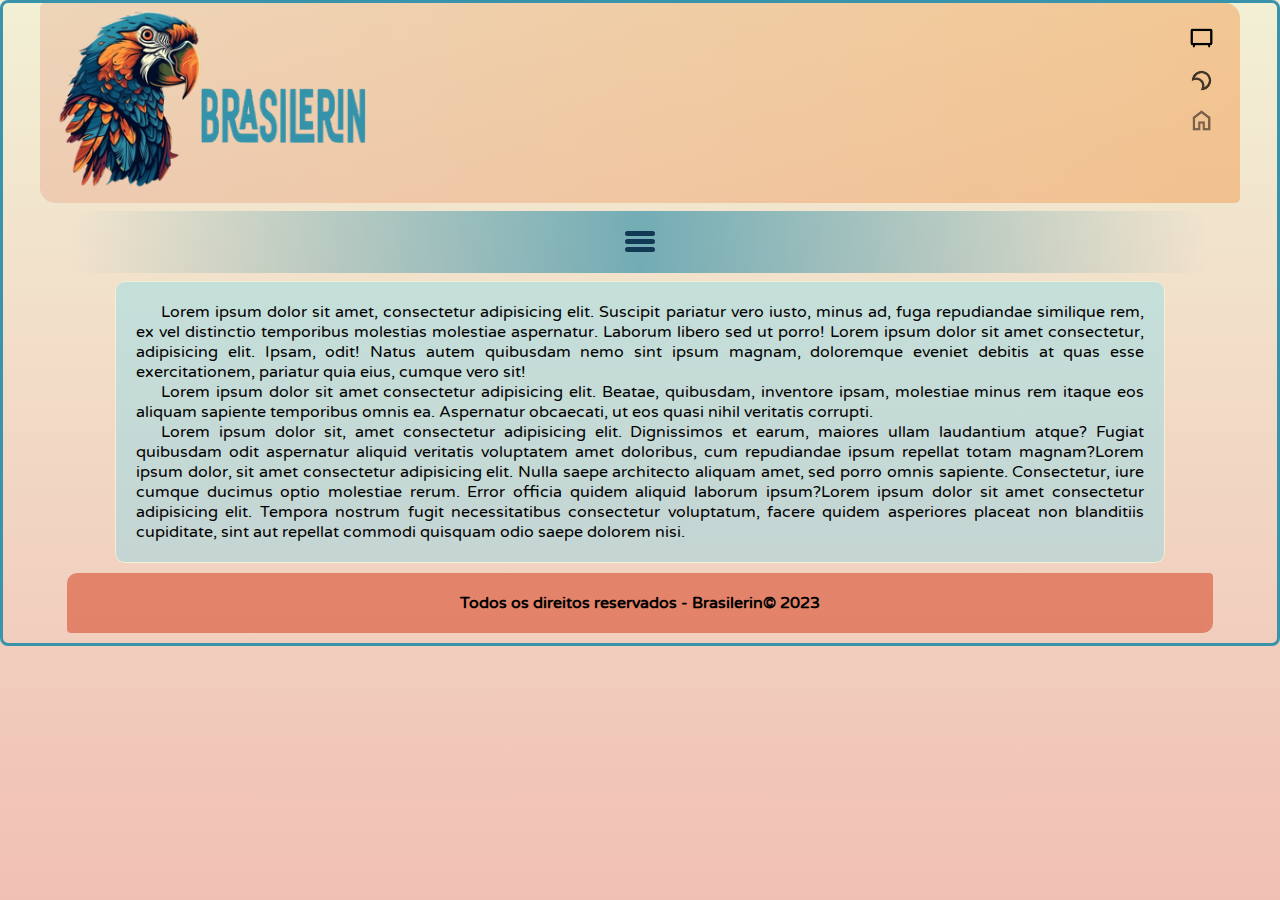
<file: index.html>
<!DOCTYPE html>
<html lang="pt-BR">
  <head>
    <meta charset="UTF-8" />
    <meta name="viewport" content="width=device-width, initial-scale=1.0" />
    <link rel="stylesheet" href="./css/style.css" />
    <link rel="stylesheet" href="./css/media-query.css" />
    <link rel="stylesheet" href="./css/hamburguer.css" />
    <link rel="stylesheet" href="./css/dark_mode.css" />
    <title>Cosmos Tech - by Douglas Lopes</title>
  </head>
  <body>
    <header>
      <div id="cabecalho">
        <a href="http://www.brasilerin.com.br"
          ><img
            src="./imagens/arara_logo200x200-300.png"
            alt="Logotipo Arara"
            id="logo"
        /></a>
        <img
          src="./imagens/lettering350x125.png"
          alt="Brasilerin"
          id="letter"
        />

        <div id="tela"></div>

        <div id="img" onclick="tamanho_tela()">
          <img src="./imagens/icons/mobile.png" alt="Telefone" id="phone" />
          <img src="./imagens/icons/tablet.png" alt="Tablet" id="tablet" />
          <img src="./imagens/icons/desktop.png" alt="Desktop" id="desktop" />
          <img src="./imagens/icons/tv.png" alt="TV" id="tv" />
          <img src="./imagens/icons/print.png" alt="Impressora" id="print" />
        </div>
        <!-- id img -->

        <div id="div_dark" onclick="toggleDarkMode()">
          <img
            src="./imagens/icons/dark_mb.png"
            alt="Modo Escuro"
            id="dark_m"
          />
        </div>
        <!-- id div_dark-->

        <div id="icone">
          <img src="./imagens/icons/home.png" alt="Home" />
        </div>
        <!--id icone-->
      </div>
      <!-- id cabecalho -->

      <nav id="menu-sup">
        <div class="container">
          <input type="checkbox" name="checkbox-menu" id="checkbox-menu" />

          <label for="checkbox-menu" onclick="clickMenu()">
            <span></span>
            <span></span>
            <span></span>
          </label>
        </div>
        <!-- id menu sup-->
        <div id="hide_menu">
          <a href="artigos.html"><button type="button" class="btn_menu">Artigos</button></a> |
          <button type="button" class="btn_menu">Loja</button> |
          <a href="contato.html"
            ><button type="button" class="btn_menu">Contato</button></a
          >
        </div>
        <!-- id hide_menu-->
      </nav>
    </header>
    <main>
      <section id="corpo">
        <div>
          <p>
            Lorem ipsum dolor sit amet, consectetur adipisicing elit. Suscipit
            pariatur vero iusto, minus ad, fuga repudiandae similique rem, ex
            vel distinctio temporibus molestias molestiae aspernatur. Laborum
            libero sed ut porro! Lorem ipsum dolor sit amet consectetur,
            adipisicing elit. Ipsam, odit! Natus autem quibusdam nemo sint ipsum
            magnam, doloremque eveniet debitis at quas esse exercitationem,
            pariatur quia eius, cumque vero sit!
          </p>
          <p>
            Lorem ipsum dolor sit amet consectetur adipisicing elit. Beatae,
            quibusdam, inventore ipsam, molestiae minus rem itaque eos aliquam
            sapiente temporibus omnis ea. Aspernatur obcaecati, ut eos quasi
            nihil veritatis corrupti.
          </p>
          <p>
            Lorem ipsum dolor sit, amet consectetur adipisicing elit.
            Dignissimos et earum, maiores ullam laudantium atque? Fugiat
            quibusdam odit aspernatur aliquid veritatis voluptatem amet
            doloribus, cum repudiandae ipsum repellat totam magnam?Lorem ipsum
            dolor, sit amet consectetur adipisicing elit. Nulla saepe architecto
            aliquam amet, sed porro omnis sapiente. Consectetur, iure cumque
            ducimus optio molestiae rerum. Error officia quidem aliquid laborum
            ipsum?Lorem ipsum dolor sit amet consectetur adipisicing elit.
            Tempora nostrum fugit necessitatibus consectetur voluptatum, facere
            quidem asperiores placeat non blanditiis cupiditate, sint aut
            repellat commodi quisquam odio saepe dolorem nisi.
          </p>
        </div>
      </section>
      <!-- id corpo-->
    </main>
    <footer>
      <h4>Todos os direitos reservados - <span>Brasilerin</span>© 2023</h4>
    </footer>
    <script></script>
    <script src="darkmode.js"></script>
    <script src="tamanho_tela.js"></script>
  </body>
</html>
</file>
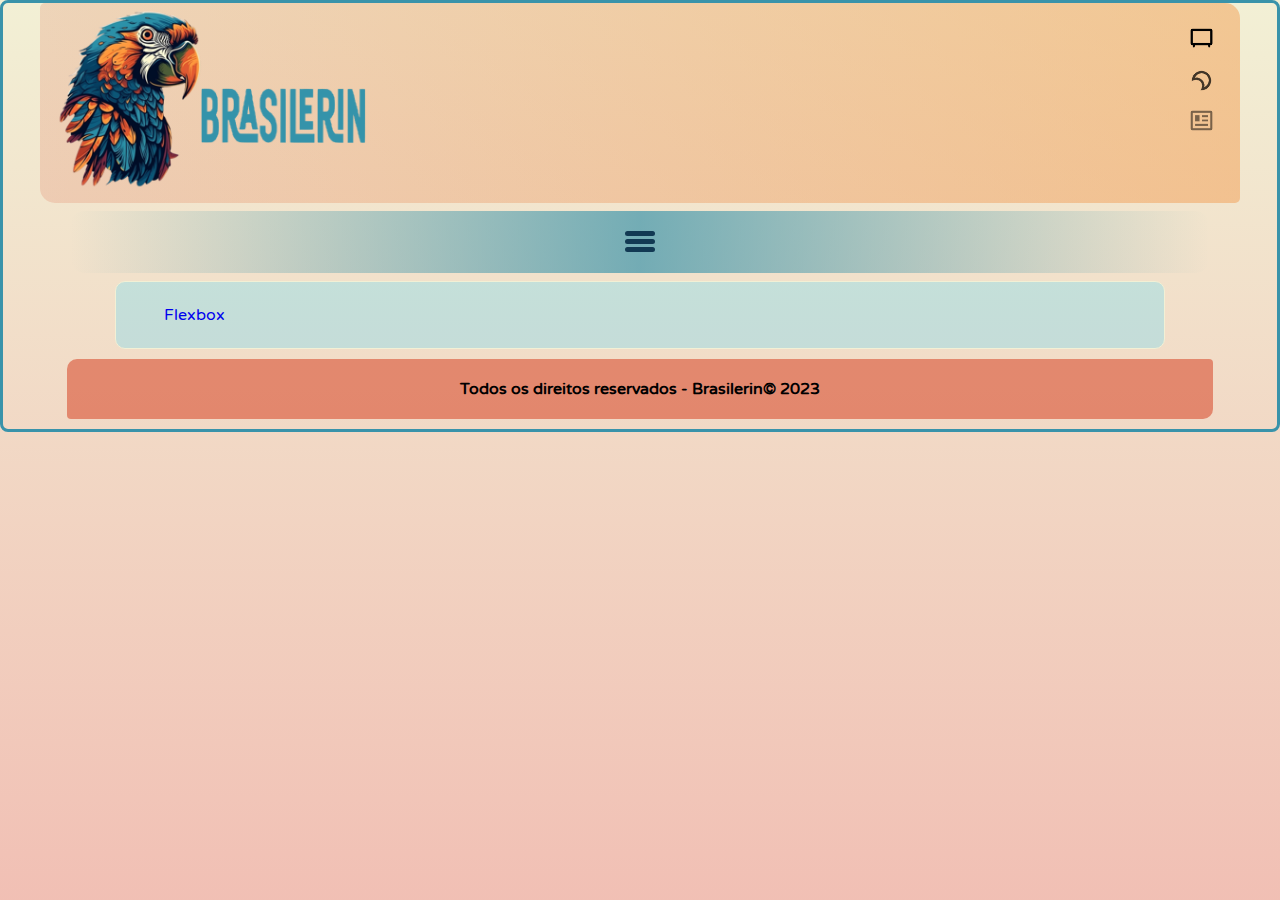
<file: artigos.html>
<!DOCTYPE html>
<html lang="pt-BR">
  <head>
    <meta charset="UTF-8" />
    <meta name="viewport" content="width=device-width, initial-scale=1.0" />
    <link rel="stylesheet" href="./css/style.css" />
    <link rel="stylesheet" href="./css/media-query.css" />
    <link rel="stylesheet" href="./css/hamburguer.css" />
    <link rel="stylesheet" href="./css/dark_mode.css" />
    <title>Brasilerin</title>
  </head>
  <body>
    <header>
      <div id="cabecalho">
        <a href="http://www.brasilerin.com.br"
          ><img
            src="./imagens/arara_logo200x200-300.png"
            alt="Logotipo Arara"
            id="logo"
        /></a>
        <img
          src="./imagens/lettering350x125.png"
          alt="Brasilerin"
          id="letter"
        />

        <div id="tela"></div>

        <div id="img" onclick="tamanho_tela()">
          <img src="./imagens/icons/mobile.png" alt="Telefone" id="phone" />
          <img src="./imagens/icons/tablet.png" alt="Tablet" id="tablet" />
          <img src="./imagens/icons/desktop.png" alt="Desktop" id="desktop" />
          <img src="./imagens/icons/tv.png" alt="TV" id="tv" />
          <img src="./imagens/icons/print.png" alt="Impressora" id="print" />
        </div>
        <!-- id img -->

        <div id="div_dark" onclick="toggleDarkMode()">
          <img
            src="./imagens/icons/dark_mb.png"
            alt="Modo Escuro"
            id="dark_m"
          />
        </div>
        <!-- id div_dark-->

        <div id="icone">
          <img src="./imagens/icons/article.png" alt="Home" />
        </div>
        <!--id icone-->
      </div>
      <!-- id cabecalho -->

      <nav id="menu-sup">
        <div class="container">
          <input type="checkbox" name="checkbox-menu" id="checkbox-menu" />

          <label for="checkbox-menu" onclick="clickMenu()">
            <span></span>
            <span></span>
            <span></span>
          </label>
        </div>
        <!-- id menu sup-->
        <div id="hide_menu">
          <a href="index.html"
            ><button type="button" class="btn_menu">Home</button></a
          >
          | <button type="button" class="btn_menu">Loja</button> |
          <a href="contato.html"
            ><button type="button" class="btn_menu">Contato</button></a
          >
        </div>
        <!-- id hide_menu-->
      </nav>
    </header>
    <main>
      <section id="artigos">
        <div id="container1">
          <p>
            <a href="./artigos/exercicios_css/flexbox.html">Flexbox</a>
          </p>
        </div>
      </section>
      <!-- id corpo-->
    </main>
    <footer>
      <h4>Todos os direitos reservados - <span>Brasilerin</span>© 2023</h4>
    </footer>
    <script></script>
    <script src="darkmode.js"></script>
    <script src="tamanho_tela.js"></script>
  </body>
</html>
</file>
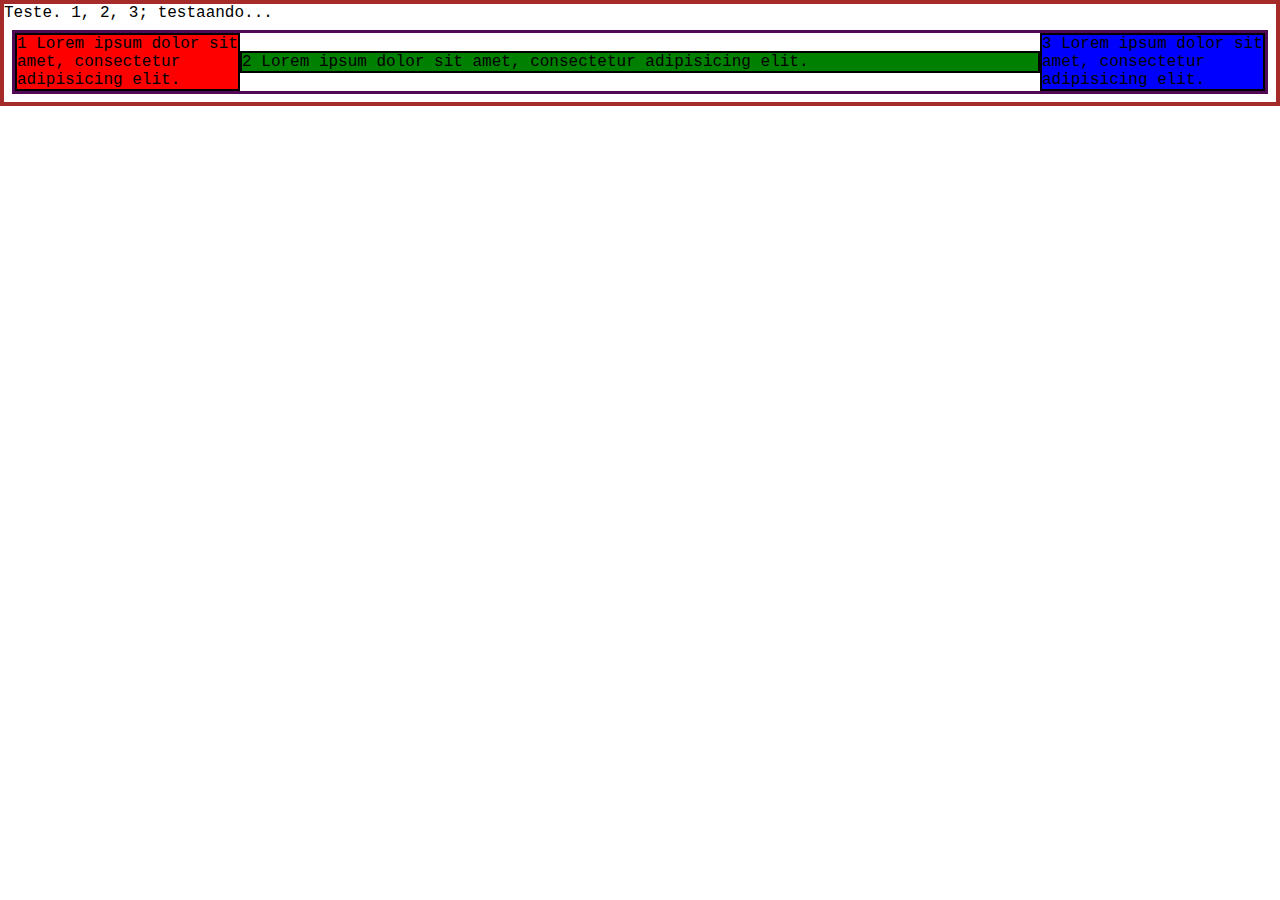
<file: brincadeiras.html>
<!DOCTYPE html>
<html lang="pt-BR">
  <head>
    <meta charset="UTF-8" />
    <meta name="viewport" content="width=device-width, initial-scale=1.0" />
    <link rel="stylesheet" href="cascatas.css" />
    <title>Brincadeiras</title>
  </head>
  <body>
    Teste. 1, 2, 3; testaando...
    <div class="container">
      <div class="div1">
        1 Lorem ipsum dolor sit amet, consectetur adipisicing elit. 
      </div>
      <div class="div2">
        2 Lorem ipsum dolor sit amet, consectetur adipisicing elit. 
      </div>
      <div class="div3">
        3 Lorem ipsum dolor sit amet, consectetur adipisicing elit. 
      </div>
    </div>
  </body>
</html>
</file>
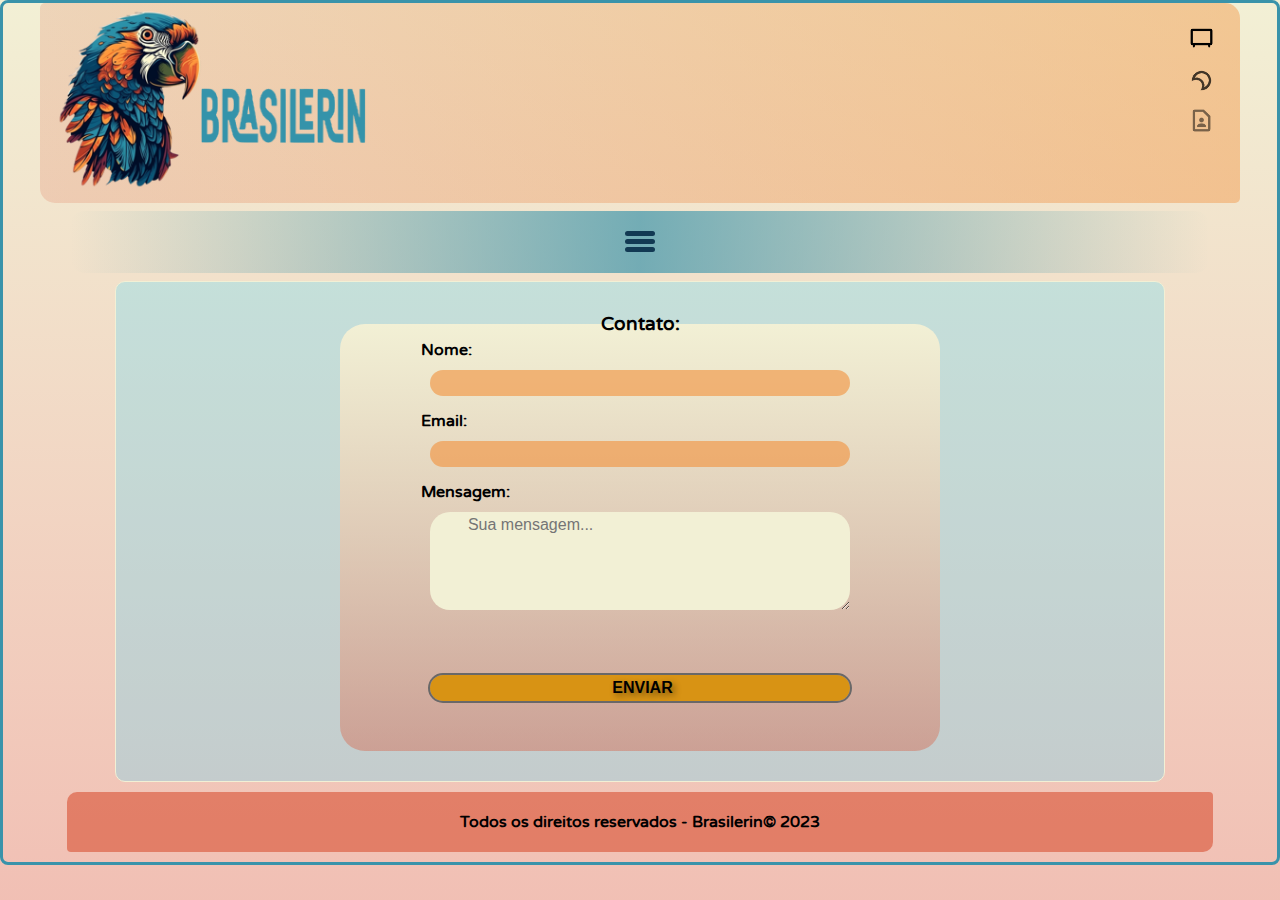
<file: contato.html>
<!DOCTYPE html>
<html lang="pt-BR">
  <head>
    <meta charset="UTF-8" />
    <meta name="viewport" content="width=device-width, initial-scale=1.0" />
    <link rel="stylesheet" href="./css/style.css" />
    <link rel="stylesheet" href="./css/media-query.css" />
    <link rel="stylesheet" href="./css/hamburguer.css" />
    <link rel="stylesheet" href="./css/dark_mode.css" />
    <link rel="stylesheet" href="./css/forms.css" />
    <title>Brasilerin</title>
  </head>
  <body>
    <header>
      <div id="cabecalho">
        <a href="http://www.brasilerin.com.br"
          ><img
            src="./imagens/arara_logo200x200-300.png"
            alt="Logotipo Arara"
            id="logo"
        /></a>
        <img
          src="./imagens/lettering350x125.png"
          alt="Brasilerin"
          id="letter"
        />

        <div id="tela"></div>

        <div id="img" onclick="tamanho_tela()">
          <img src="./imagens/icons/mobile.png" alt="Telefone" id="phone" />
          <img src="./imagens/icons/tablet.png" alt="Tablet" id="tablet" />
          <img src="./imagens/icons/desktop.png" alt="Desktop" id="desktop" />
          <img src="./imagens/icons/tv.png" alt="TV" id="tv" />
          <img src="./imagens/icons/print.png" alt="Impressora" id="print" />
        </div>
        <!-- id img -->

        <div id="div_dark" onclick="toggleDarkMode()">
          <img
            src="./imagens/icons/dark_mb.png"
            alt="Modo Escuro"
            id="dark_m"
          />
        </div>
        <!-- id div_dark -->

        <div id="icone">
          <img src="./imagens/icons/contact.png" alt="Home" />
        </div>
        <!-- id icone -->
      </div>
      <!-- id cabecalho -->

      <nav id="menu-sup">
        <div class="container">
          <input type="checkbox" name="checkbox-menu" id="checkbox-menu" />

          <label for="checkbox-menu" onclick="clickMenu()">
            <span></span>
            <span></span>
            <span></span>
          </label>
        </div>
        <div id="hide_menu">
          <a href="index.html"
            ><button type="button" class="btn_menu">Home</button></a
          >
          | <button type="button" class="btn_menu">Artigos</button> |
          <button type="button" class="btn_menu">Loja</button>
        </div>
      </nav>
    </header>
    <main>
      <div class="formulario">
        <form>
          <fieldset id="field">
            <legend>Contato:</legend>
            <div>
              <label for="nome"><strong>Nome:</strong></label>
              <input type="text" id="nome" name="nome" />
            </div>

            <div>
              <label for="email"><strong>Email:</strong></label>
              <input type="email" id="email" name="email" />
            </div>
            <div>
                <label for="texto"><strong>Mensagem:</strong></label>
                <textarea name="texto" id="Mensagem" cols="30" rows="5" placeholder="  Sua mensagem..."></textarea>
            </div>
            <div>
                <input type="submit" value="Enviar" class="botoes" />
            </div>
          </fieldset>
        </form>
      </div>
    </main>
    <footer>
      <h4>Todos os direitos reservados - <span>Brasilerin</span>© 2023</h4>
    </footer>
    <script></script>
    <script src="darkmode.js"></script>
    <script src="tamanho_tela.js"></script>
  </body>
</html>
</file>
<file: css/style.css>
/* VERSÃO MOBILE FIRST */
@font-face {
  font-family: "Varela";
  src: url(../fonts/VarelaRound-Regular.ttf);
}
@font-face {
  font-family: "Concert";
  src: url(../fonts/ConcertOne-Regular.ttf);
}

/*  ---***--- GLOBAIS ---***--- */

:root {
  /* VARIÁVEIS DO CSS */
  --cor_azul: #3993aa;
  --cor_clara: #f2f0d5;
  --cor_amarela: #f2913d;
  --cor_vermelha: #d95032;
  --cor_escura: #1c1c1c;
}

* {
  margin: 0px;
  padding: 0px;
  transition: 0.3s ease-out;
  box-sizing: border-box;
}

a {
  text-decoration: none;
}

html,
body {
  min-height: 100%;
  height: auto;
  width: auto;
  min-width: 320px;
}

body {
  font-family: "Varela", Verdana, Geneva, Tahoma, sans-serif;
  background-image: linear-gradient(180deg, #f2f0d5, #d951325d);
  background-repeat: no-repeat;
  width: 100%;
  border: 3px #3993aa solid;
  border-radius: 8px;
  display: flex;
  flex-direction: column;
  align-items: center;
}

/* ---***--- Cabeçalho ---***--- */

div#cabecalho {
  background-image: linear-gradient(to right, #d951322c, #f2913d6e);
  border-radius: 5px 15px;
  width: 90vw;
  height: 140px;
  margin: 10px auto;
  position: relative;
  min-width: 280px;
}

#img {
  width: 25px;
  position: absolute;
  top: 22px;
  right: 2vmax;
  cursor: pointer;
}

#phone {
  width: 100%;
  top: 22px;
  right: 2vmax;
  cursor: pointer;
}

#tela {
  position: absolute;
  width: 80px;
  top: 20px;
  right: 6vmax;
  font-size: 0.7em;
  text-align: center;
  display: none;
}

#logo {
  position: absolute;
  left: 10px;
  width: 120px;
  height: 120px;
}

#letter {
  width: 110px;
  height: 35px;
  position: absolute;
  left: 110px;
  top: 54px;
}

#div_dark {
  position: absolute;
  width: 25px;
  top: 65px;
  right: 2vmax;
  opacity: 85%;
  cursor: pointer;
  display: block;
  align-items: center;
  justify-content: center;
}

#dark_m {
  display: flex;
  width: 100%;
  opacity: 85%;
  cursor: pointer;
  z-index: 23;
}

#icone {
  /* Div ícone página */
  position: absolute;
  width: 25px;
  top: 105px;
  right: 2vmax;
  opacity: 50%;
}

#icone img {
  width: 100%;
}

/* ---***--- Nav Menu ---***--- */

#menu-sup {
  /* AJUSTAR MEDIDAS NO MEDIA QUERY */
  padding: 10px;
  width: 90vw;
  margin: 8px auto;
  background-image: linear-gradient(
    to left,
    transparent,
    #3993aaaf,
    transparent
  );
  border-radius: 15px;
  display: block;
  justify-content: space-between;
  text-indent: 0px;
  align-items: center;
  text-align: center;
  user-select: none;
}

#menu-sup a {
  color: #1c1c1c;
}

#hide_menu {
  display: none;
}

.btn_menu {
  font-family: "Concert";
  border: 2px #f2f0d5 solid;
  margin: 4px;
  padding: 8px;
  border-radius: 6px;
  justify-content: center;
  display: inline-block;
  align-items: center;
  font-size: 1.1em;
  background-color: transparent;
}

.btn_menu:hover {
  text-shadow: 3px 3px 4px rgba(0, 0, 0, 0.5);
  background-color: #f2913d80;
}

.btn_menu:active {
  text-shadow: 2px 2px 3px rgba(0, 0, 0, 0.1);
  background-color: #f2f0d5;
  color: #d95032;
  border: 1px #00000010 solid;
  font-size: 1.1em;
}

/* ---***---  Corpo ---***--- */

main {
  border-radius: 10px;
  padding: 20px;
  width: 90vw;
  background-color: #59deff4b;
  color: #332d2d;
  margin: auto;
  text-align: justify;
  border: 1px var(--cor_clara) solid;
}

#corpo {
  text-indent: 25px;
}

#artigos {
  text-indent: 25px;
  display: flex;
  flex-direction: row wrap;
  text-align: justify;
  align-items: center;
}

#container1{
  flex-grow: 1;
  margin: 3px;
}

#container2{
  flex-grow: 5;
  margin: 3px;
}

#container3{
    margin: 3px;
}

/*  ---***--- Rodapé ---***--- */

footer {
  background-color: #d9503299;
  text-align: center;
  padding: 20px;
  border-radius: 10px 4px;
  width: 90vw;
  margin: 10px auto;
}

img#phone {
  display: block;
}
img#tablet {
  display: none;
}
img#desktop {
  display: none;
}
img#tv {
  display: none;
}
img#print {
  display: none;
}
</file>
<file: css/media-query.css>
/* 
Pequenas telas: ate 600px
celulares: de 600px até 768px
tablets: de 768px até 992px
desktop: de 992px até 1200px
Grandes telas: acima de 1200px
***---***---***--***
fonte: W3C - 02/09/23
*/

@media print {
  img#phone {
    display: none;
  }
  img#tablet {
    display: none;
  }
  img#desktop {
    display: none;
  }
  img#tv {
    display: none;
  }
  img#print {
    display: block;
  }
}

@media screen and (min-width: 768px) and (max-width: 992px) {
  /*  TABLET */
  img#phone {
    display: none;
  }
  img#tablet {
    display: block;
  }
  img#desktop {
    display: none;
  }
  img#tv {
    display: none;
  }
  img#print {
    display: none;
  }

  div#cabecalho {
    height: 160px;
    width: 95vw;
    margin: auto;
  }

  #logo {
    position: absolute;
    left: 10px;
    width: 150px;
    height: 150px;
  }

  #letter {
    width: 140px;
    height: 45px;
    position: absolute;
    left: 130px;
    top: 68px;
  }

  #menu-sup {
    width: 95%;
  }

  main {
    width: 88%;
  }

  footer {
    width: 88%;
  }
}

@media screen and (min-width: 992px) and (max-width: 1200px) {
  /*  DESKTOP */
  img#phone {
    display: none;
  }
  img#tablet {
    display: none;
  }
  img#desktop {
    display: block;
  }
  img#tv {
    display: none;
  }
  img#print {
    display: none;
  }

  div#cabecalho {
    height: 190px;
    width: 95vw;
    margin: auto;
  }

  #logo {
    position: absolute;
    left: 10px;
    width: 180px;
    height: 180px;
  }

  #letter {
    width: 160px;
    height: 50px;
    position: absolute;
    left: 153px;
    top: 83px;
  }

  #menu-sup {
    width: 95%;
  }

  main {
    width: 90%;
  }

  footer {
    width: 90%;
  }
}

@media screen and (min-width: 1200px) {
  /*  GRANDES TELAS */
  img#phone {
    display: none;
  }
  img#tablet {
    display: none;
  }
  img#desktop {
    display: none;
  }
  img#tv {
    display: block;
  }
  img#print {
    display: none;
  }

  div#cabecalho {
    height: 200px;
    width: 98vw;
    margin: auto;
    max-width: 1200px;
  }

  #logo {
    position: absolute;
    left: 10px;
    width: 190px;
    height: 190px;
  }

  #letter {
    width: 165px;
    height: 55px;
    position: absolute;
    left: 161px;
    top: 85px;
  }

  #menu-sup {
    width: 95%;
    max-width: 1150px;
  }

  main {
    width: 85%;
    max-width: 1050px;
  }

  footer {
    width: 90%;
    max-width: 1200px;
  }
}

#tablet {
  width: 100%;
}

#desktop {
  width: 100%;
}

#tv {
  width: 100%;
}
</file>
<file: css/hamburguer.css>
* {
  margin: 0px;
  padding: 0px;
  box-sizing: border-box;
}

.container {
  height: 100%;
  margin: 10px;
}

#checkbox-menu {
  position: absolute;
  opacity: 0%;
}

label {
  cursor: pointer;
  position: relative;
  display: block;
  height: 22px;
  width: 30px;
  align-items: center;
  left: 50%; /* cintraliza na div em 50% a partir da esquerda */
  transform: translate(
    -50%
  ); /* compensa a centralização para corrigir e deixar exatamente no meio */
}

label span {
  position: absolute;
  display: block;
  height: 5px;
  width: 100%;
  border-radius: 30px;
  background: #123953;
  transition: 0.8s ease-in-out;
}

label span:nth-child(1) {
  top: 0px;
}

label span:nth-child(2) {
  top: 8px;
}

label span:nth-child(3) {
  top: 16px;
}

#checkbox-menu:checked + label span:nth-child(1) {
  transform: rotate(calc(2 * -160deg));
  top: 8px;
}

#checkbox-menu:checked + label span:nth-child(2) {
  opacity: 0;
}

#checkbox-menu:checked + label span:nth-child(3) {
  transform: rotate(calc(2 * 161deg));
  top: 8px;
}
</file>
<file: css/dark_mode.css>
/* .darkmode:checked + &.body {
background-color: #fff;
} */
</file>
<file: cascatas.css>
* {
  margin: 0px;
  box-sizing: border-box;
  padding: 0px;
  font-family: "Courier New", Courier, monospace;
  border: 2px brown solid;
}

@keyfremes animacao1 {
    0% {background-color: red}
    50% {background-color: blue}
100% {background-color: green}
}

body {
}

p {
}

.container {
  display: flex;
  flex-direction: row;
  flex-wrap: wrap;
  align-items: center;
  margin: 8px;
  border: 3px rgb(79, 9, 85) solid;
}

.div1 {
    flex: 0.25;
    background-color: red;
    border: 2px black solid;
    margin: 0px;
    padding: 0px;
    /* line-height: 0; */
    width: 100%;
    height: 33%;
    animation-name: animacao1;
    animation-duration: 3.5s;
    animation-delay: 1s;
}

.div2 {
  flex: 0.9;
  background-color: green;
  border: 2px black solid;
  margin: 0px;
  padding: 0px;
  /* line-height: 1.1; */
  width: 25%;
  height: 33%;
}

.div3 {
  flex: 0.25;
  background-color: blue;
  border: 2px black solid;
  margin: 0px;
  padding: 0px;
  /* line-height: 0; */
  display: inline-block;
  width: 50%;
  height: 33%;
}
</file>
<file: css/forms.css>
/* Formulários */

form {
  width: 90%;
  margin: 10px auto;
  max-width: 600px;
  text-align: center;
}

.formulario {
  display: block;
 
}

.formulario fieldset {
  border: 0px #f2913d40 dotted;
  border-radius: 25px;
  background-image: linear-gradient(to top, #1c1c1c5d, rgba(255, 255, 255, 0.644));
  width: 100%;
  height: 100%;
}

.formulario legend {
  padding: 0px 15px;
  font-size: 1.2em;
  font-weight: 800;
}

.formulario label {
  padding: 5px 0px 20px 0px;
  left: 16%;
}

.formulario input {
  background-color: #f2913d9c;
  border-radius: 20px;
  text-transform: uppercase;
  text-indent: 5px;
  text-shadow: 2px 2px 4px rgba(0, 0, 0, 0.479);
  padding: 4px;
  font-size: 1em;
  font-family: Arial, Helvetica, sans-serif;
  border: 0px;
  outline-color: transparent;
  width: 90%;
  display: block;
  margin: 10px auto;
  max-width: 420px;
}

#email {
  text-transform: lowercase;
}

.formulario textarea {
  background-color: #f2f0d5;
  border-radius: 20px;
  text-indent: 25px;
  padding: 4px;
  font-size: 1em;
  font-family: Arial, Helvetica, sans-serif;
  border: 0px;
  outline-color: transparent;
  width: 90%;
  margin: 10px auto;
  max-width: 420px;
  resize: vertical;
}

.formulario [type=submit] {
  background-color: rgb(216, 147, 20);
  color: black;
  border-radius: 20px;
  margin: 50px auto !important;
  width: 75% !important;
  font-size: 1em;
  font-weight: bold;
  text-shadow: 3px 3px 6px rgba(0, 0, 0, 0.445);
  outline: 2px rgb(105, 104, 104) solid !important;
  cursor: pointer;
}
</file>
